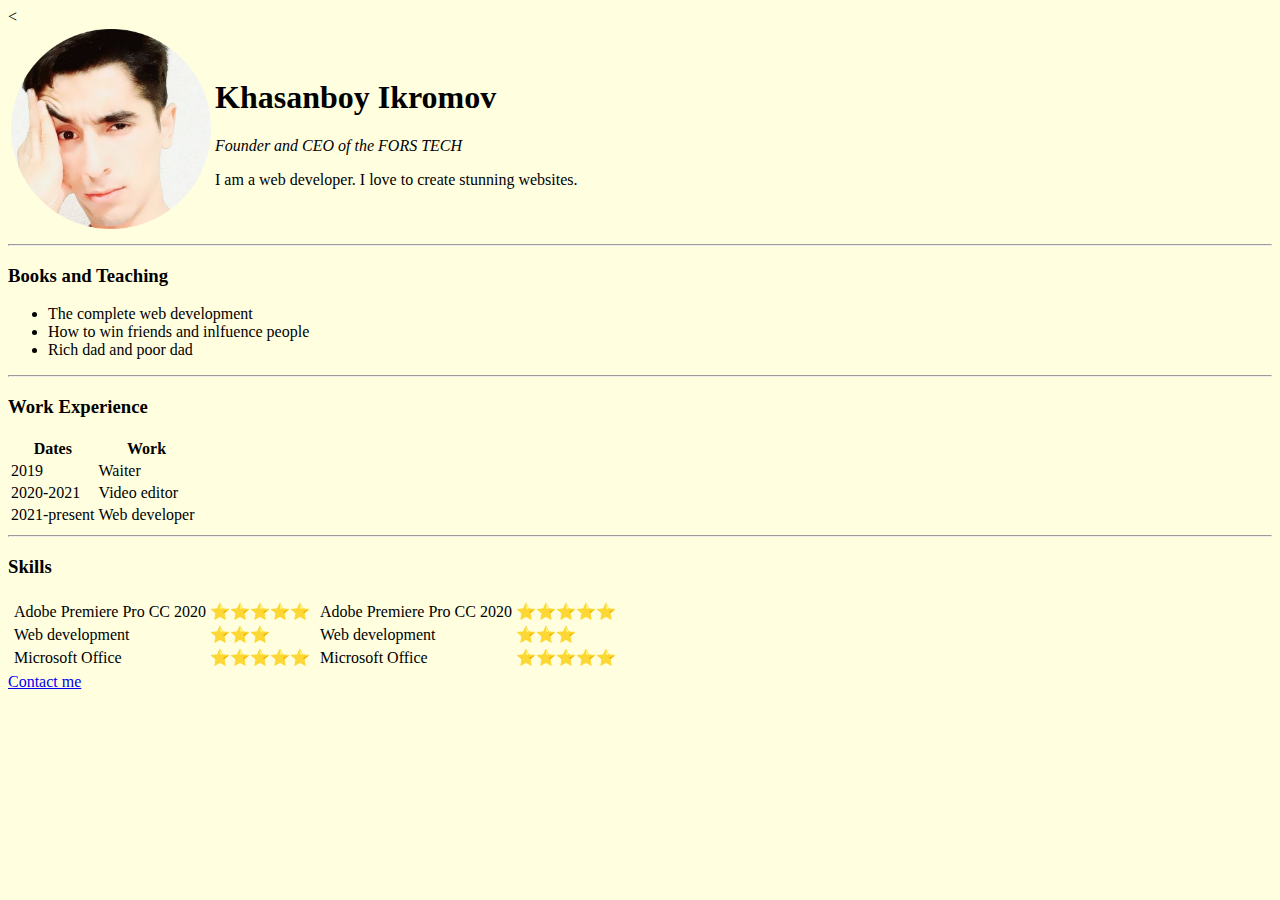
<file: index.html>
<!DOCTYPE html>
<html lang="en" dir="ltr">

<head>
  <meta charset="utf-8">
  <title>Khasanboy's Personal Website</title>
  <<link rel="stylesheet" href="css/styles.css">
</head>

<body>
  <table>
    <tr>
      <td><img class="myimage" src="images/Mycroppedimage.png" alt="khasanboyikromov"></td>
      <td>
        <h1>Khasanboy Ikromov</h1>
        <p><em>Founder and CEO of the FORS TECH</em></p>
        <p>I am a web developer. I love to create stunning websites.</p>
      </td>
    </tr>
  </table>
  <hr>
  <h3>Books and Teaching</h3>
  <ul>
    <li>The complete web development</li>
    <li>How to win friends and inlfuence people</li>
    <li>Rich dad and poor dad</li>
  </ul>
  <hr>
  <h3>Work Experience</h3>
  <table>
    <thead>
      <tr>
        <th>Dates</th>
        <th>Work</th>
      </tr>
    <tbody>
      <tr>
        <td>2019</td>
        <td>Waiter</td>
      </tr>
      <tr>
        <td>2020-2021</td>
        <td>Video editor</td>
      </tr>
      <tr>
        <td>2021-present</td>
        <td>Web developer</td>
      </tr>
    </tbody>
    </thead>
  </table>
  <hr>
  <h3>Skills</h3>
  <table>
    <tr>
      <td>
        <table>
          <tr>
            <td>Adobe Premiere Pro CC 2020</td>
            <td>⭐⭐⭐⭐⭐</td>
          </tr>
          <tr>
            <td>Web development</td>
            <td>⭐⭐⭐</td>
          </tr>
          <tr>
            <td>Microsoft Office</td>
            <td>⭐⭐⭐⭐⭐</td>
          </tr>
        </table>
      </td>
      <td>
        <table>
          <tr>
            <td>Adobe Premiere Pro CC 2020</td>
            <td>⭐⭐⭐⭐⭐</td>
          </tr>
          <tr>
            <td>Web development</td>
            <td>⭐⭐⭐</td>
          </tr>
          <tr>
            <td>Microsoft Office</td>
            <td>⭐⭐⭐⭐⭐</td>
          </tr>
        </table>
      </td>
    </tr>
  </table>
<a href="contact-me.html">Contact me</a>
</body>

</html>
</file>
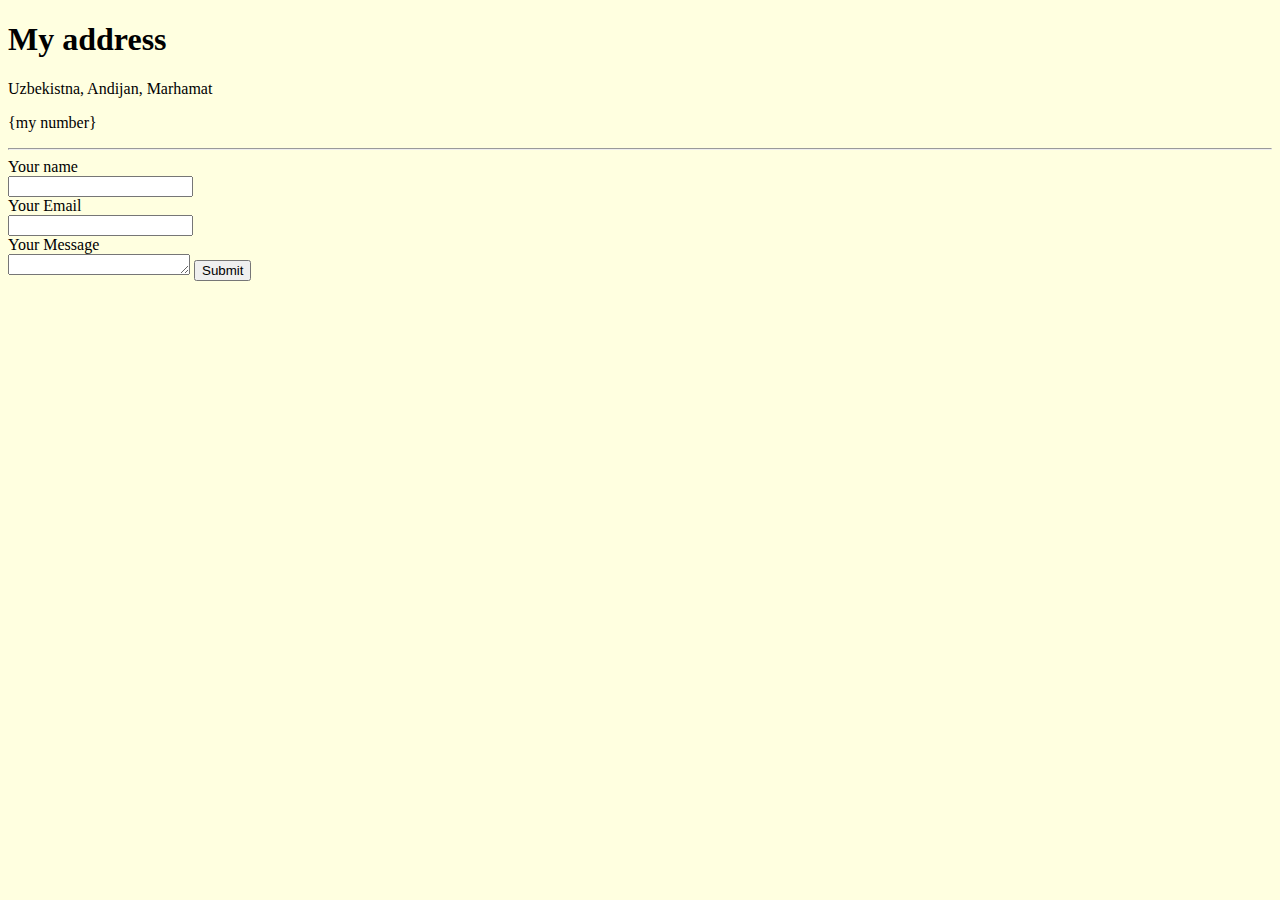
<file: contact-me.html>
<!DOCTYPE html>
<html lang="en" dir="ltr">

<head>
  <meta charset="utf-8">
  <title>Contact me</title>
  <link rel="stylesheet" href="css/styles.css">
</head>

<body>
  <h1>My address</h1>
  <p>Uzbekistna, Andijan, Marhamat</p>
  <p>{my number}</p>
  <hr>
  <form class="" action="m" method="post">
    <label> Your name</label> <br>
    <input type="text" name="" value=""> <br>
    <label> Your Email</label> <br>
    <input type="email" name="" value=""> <br>
    <label> Your Message</label> <br>
    <textarea name="name" rows="1" cols="20"></textarea>
    <input type="submit" name="submit">

  </form>
</body>

</html>
</file>
<file: css/styles.css>
body {
  background-color: lightyellow;
}

.myimage {
  width: 200px;
  height: 200px;
}
</file>
